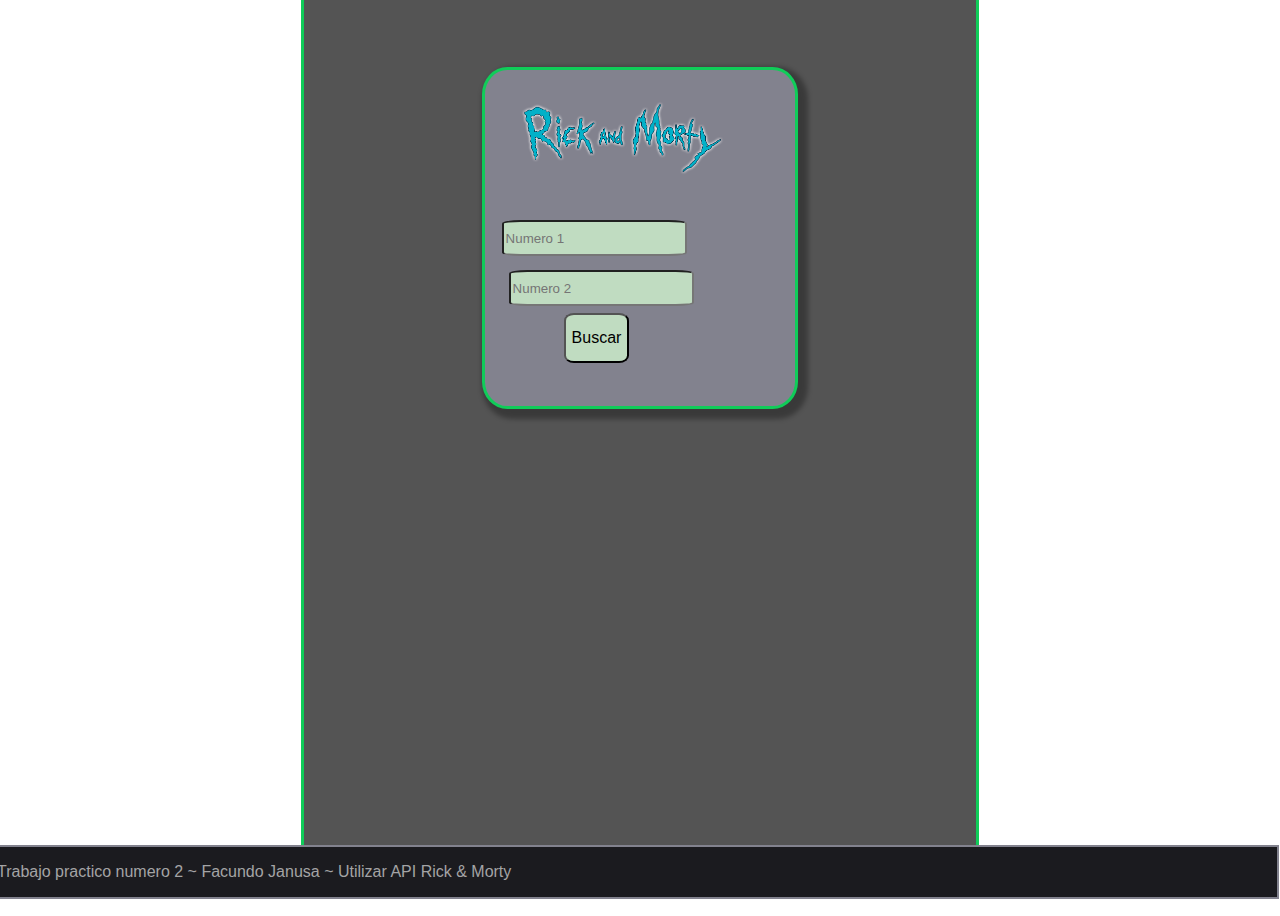
<file: index.html>
<!DOCTYPE html>
<html lang="es">

<head>
    <link rel="stylesheet" href="styles/style.css">
    <meta charset="UTF-8">
    <meta http-equiv="X-UA-Compatible" content="IE=edge">
    <meta name="viewport" content="width=device-width, initial-scale=1.0">
    <title>TP2</title>
</head>
<body>
    <div class="fondo">
            <div class="textarea">
                <img src="recursos/R.png" width="25%" id="logo">
                <input  type="text" id="consulta1" placeholder="Numero 1" required>
                <input type="text" id="consulta2" placeholder="Numero 2" required>
                <button type="submit" onclick="consultar()" id="buscar">Buscar</button>
            </div>
        </div>
        <div class="container">
            <div class="mostrar1" id="resultado1" style="display:none"></div>
            <div class="mostrar2" id="resultado2" style="display: none"></div>
        </div>
    </div>
</body>
    <footer>
        <p class="contentft">Trabajo practico numero 2 ~ Facundo Janusa ~ Utilizar API Rick & Morty</p>
    </footer>
</html>
<script src="funciones/funcion.js"></script>



<!--PAGINA QUE INGRESE DATOS Y TE DEVUELVA LA INFORMACION DEL PERSONAJE
    QUE CORRESPONDA EL NUMERO INGRESADO
    HTTP, JSON, APIS, AJAX, FETCH-->
    
    <!--en la pantalla de inicio, poner dos personajes, mostrar dos datos, y decir cual de los dos 
    aparece en mas episodios.-->
</file>
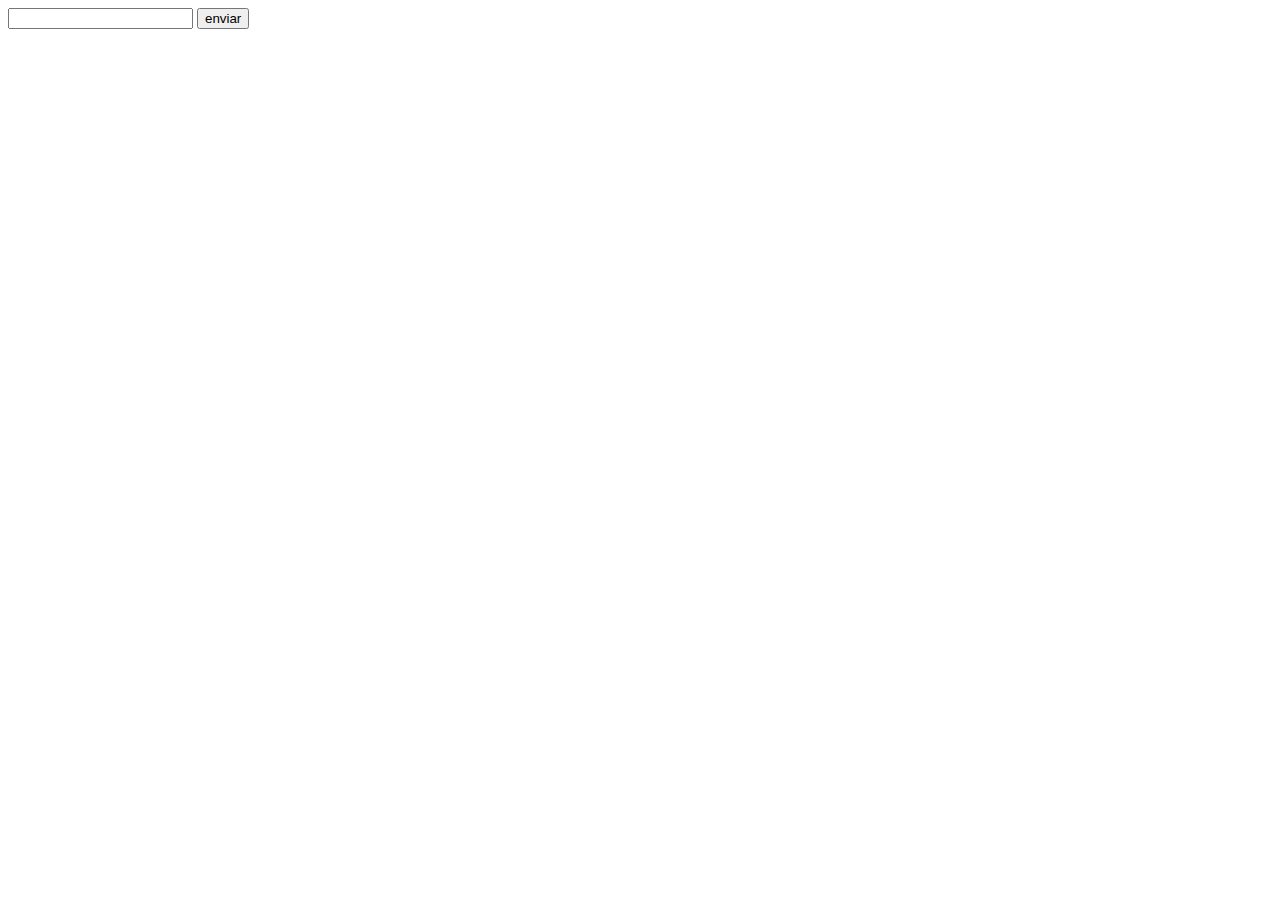
<file: php/index.html>
<!DOCTYPE html>
<html lang="en">
  <head>
    <meta charset="UTF-8" />
    <meta http-equiv="X-UA-Compatible" content="IE=edge" />
    <meta name="viewport" content="width=device-width, initial-scale=1.0" />
    <title>Php prueba</title>
  </head>
  <body>
    <div class="formulario">
      <form method="post" action="index.php">
        <input name="valores" id="valor" />
        <input type="submit" value="enviar" />
      </form>
    </div>
  </body>
</html>
</file>
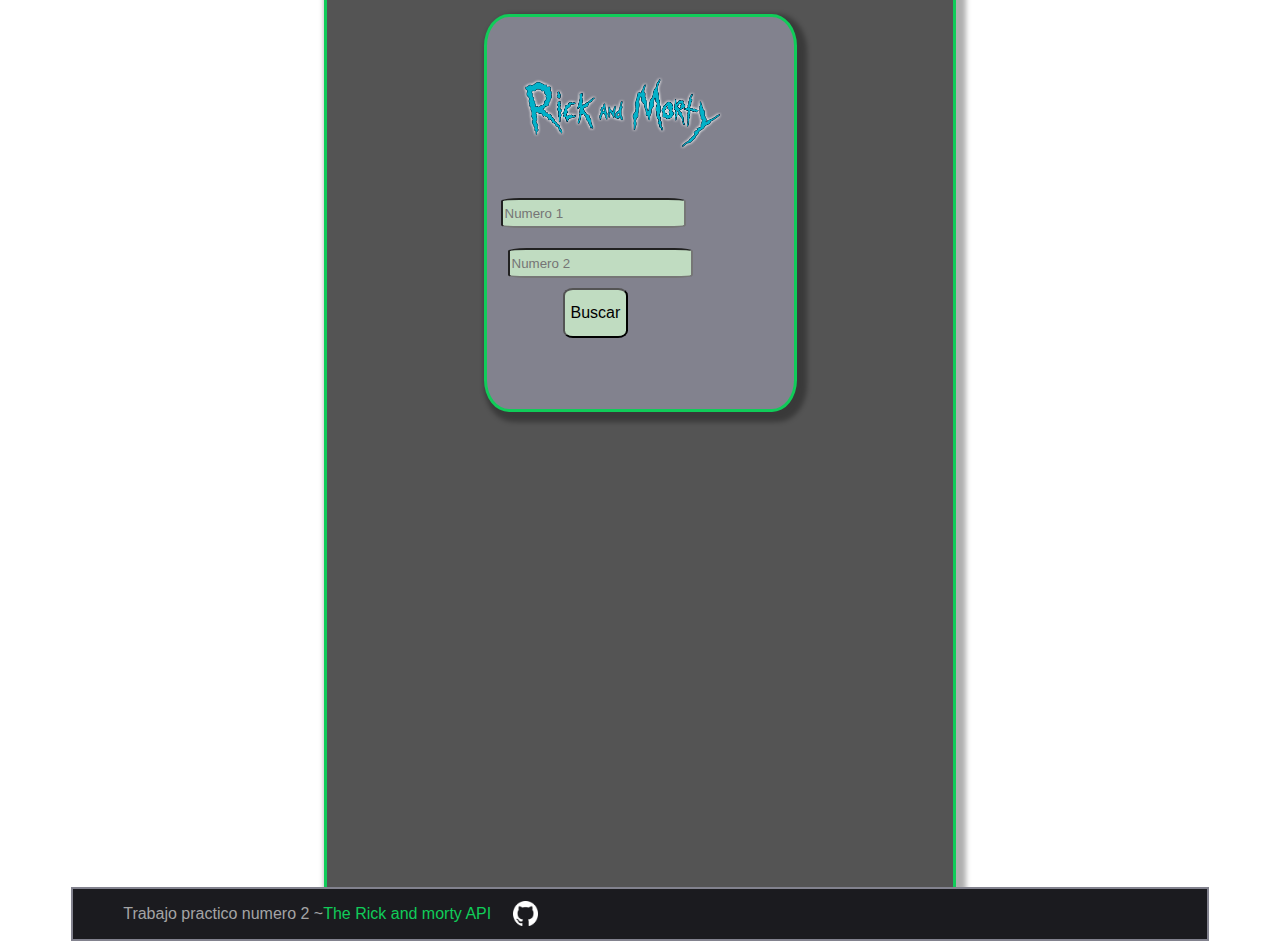
<file: FacundoJanusa/TP2/index.html>
<!DOCTYPE html>
<html lang="es">

<head>
    <link rel="stylesheet" href="styles/style.css">
    <meta charset="UTF-8">
    <meta http-equiv="X-UA-Compatible" content="IE=edge">
    <meta name="viewport" content="width=device-width, initial-scale=1.0">
    <title>TP2</title>
</head>
<body>
    <div class="fondo">
            <div class="textarea">
                <img src="recursos/R.png" width="25%" id="logo">
                <input  type="text" id="consulta1" placeholder="Numero 1" required>
                <input type="text" id="consulta2" placeholder="Numero 2" required>
                <button type="submit" onclick="consultar()" id="buscar">Buscar</button>
            </div>
        </div>
        <div class="container">
            <div class="mostrar1" id="resultado1" style="visibility: hidden"></div>
            <div class="mostrar2" id="resultado2" style="visibility: hidden"></div>

        </div>
    </div>
</body>
<footer>
    <p class="contentft">Trabajo practico numero 2 ~ </p>
    <a class="a" id="rick_link" href="https://rickandmortyapi.com/" target="_blank">The Rick and morty API</a>
    <a class="gitlink" href="https://github.com/janusa13/2pfacundoJanusa/tree/main/TP2" target="_blank"><img src="recursos/Octicons-mark-github.svg.png" width="50%" id="git" class="git"></a>
</footer>

</html>
<script src="funciones/funcion.js"></script>



<!--PAGINA QUE INGRESE DATOS Y TE DEVUELVA LA INFORMACION DEL PERSONAJE
    QUE CORRESPONDA EL NUMERO INGRESADO
    HTTP, JSON, APIS, AJAX, FETCH-->
    
    <!--en la pantalla de inicio, poner dos personajes, mostrar dos datos, y decir cual de los dos 
    aparece en mas episodios.-->
</file>
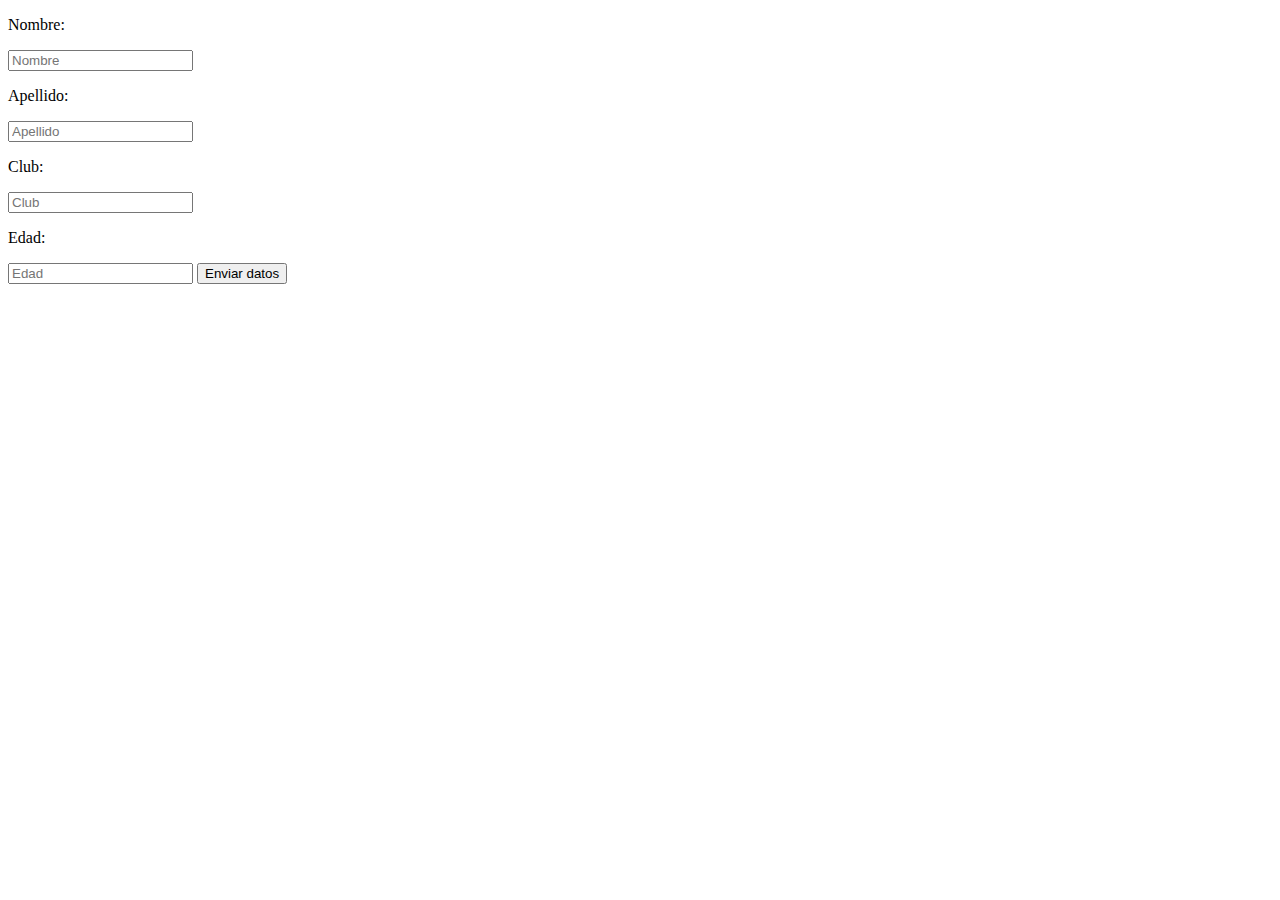
<file: php/conexionBD/index.html>
<!DOCTYPE html>
<html lang="en">
<head>
    <meta charset="UTF-8">
    <meta name="viewport" content="width=device-width, initial-scale=1.0">
    <title>proyuecto BD</title>
</head>
<body>
    <div class="formulario">
    <form method="POST" action="insertJugadoras.php">
            <p>Nombre: </p>
            <input name="nombre" type="text" placeholder="Nombre">
            <p>Apellido: </p>
            <input name="apellido" type="text" placeholder="Apellido">
            <p>Club: </p>
            <input  name='club' type="text" placeholder="Club">
            <p>Edad: </p>
            <input name="edad" type="number" placeholder="Edad">
            <button type="submit">Enviar datos</button>
        </form>
    </div>
</body>

</html>
</file>
<file: styles/style.css>
body{
    background-image: url("https://wallpapercrafter.com/desktop/144695-Rick-and-Morty-drawing-cartoon-monochrome.png");
    font-family: Arial, Helvetica, sans-serif;
    display: flex;
    flex-direction: column;
    align-items: center;
    justify-content: center;
    height: 100vh;
}
.fondo{
    display: flex;
    justify-content: center;
    align-items: center;
    position: relative;
    bottom:20px;
    background-color: #535353fd;
    padding: 20px;
    width: 50%;
    height: 100%;
    border: solid;
    border-color: #10cc59;
}

.textarea{
    position: relative;
    box-sizing: border-box;
    margin: 10px;
    padding: 10px;
    width: 50%;
    height: 40%;
    bottom: 200px;

    background-color: #82828e;

    border: solid;
    border-color: #10cc59;
    border-radius: 8%;
    border-width: 3px;
    box-shadow: 5px 5px 5px 5px rgba(0, 0, 0, 0.315);

    display: flex;
    justify-content: center;
    align-items: center
}

#logo{
    position: relative;
    display: flex;
    justify-content: center;
    align-items: center;
    width: 70%;
    bottom:100px;
    left:200px;
}


#consulta1{
    position: relative;
    height: 30px;
    right: 22px;
    max-height: 30px;

    border-radius: 10%;

    background-color:#c0dcc1 ;
    display: flex;
    justify-content: center;
    align-items: center;

}

#consulta2 {
    position: relative;
    background-color: #c0dcc1;
    display: flex;
    justify-content: center;
    align-items: center;

    height: 30px;
    right: 200px;
    top: 50px;

    border-radius: 10%;

}





:hover#consulta{
    background-color: #9cb49d;
}

#buscar{
    background-color: #c0dcc1;

    border-radius: 15%;
    height: 50px;

    font-size: medium;

    position: relative;
    right: 330px;
    top: 100px;
}

:hover#buscar{
    background-color: #9cb49d;
    text-decoration: underline;
}


footer{
    background-color: #1b1b1f;
    padding-left: 50px;
    border: solid;
    border-color: #82828e;
    border-width: 2px;
    color: #a4a4a5;
    position: absolute;
    width: 100%;
    bottom: 1px;
    right: 1px;

}

.container {
    bottom: 100px;
    width: 50%;
    display: flex;
    align-items: center;
    align-content: center;
    position: absolute;
}

.mostrar1{
    padding: 10px;
    padding-left: 10px;
    background-color: #82828e;
    width: 25%;
    position: relative;
    left: 10%;

    border: solid;
    border-color: #10cc59;
    border-radius: 8%;
    border-width: 3px;
    box-shadow: 5px 5px 5px 5px rgba(0, 0, 0, 0.315);
}

.mostrar2 {
    padding: 10px;
    padding-left: 10px;
    background-color: #82828e;
    width: 25%;

    position: relative;
    left:35%;
    
    border: solid;
    border-color: #10cc59;
    border-radius: 8%;
    border-width: 3px;
    box-shadow: 5px 5px 5px 5px rgba(0, 0, 0, 0.315);
}

.imagen-redonda{
    position: relative;
    border-radius: 50%;
    width: 25%;
    border: solid;
    border-color: #10cc59;
    border-width: 3px;
    box-shadow: 5px 5px 5px 5px rgba(0, 0, 0, 0.315);
}
</file>
<file: FacundoJanusa/TP2/styles/style.css>
body{
    background-image: url("https://wallpapercrafter.com/desktop/144695-Rick-and-Morty-drawing-cartoon-monochrome.png");
    font-family: Arial, Helvetica, sans-serif;
    display: flex;
    flex-direction: column;
    align-items: center;
    justify-content: center;
    height: 90vh;
    padding-bottom: 0%;
    padding-top: 0%;
    background-repeat: no-repeat;
    background-size: cover;
    position: sticky;
    
}

a {
    text-decoration: none;
    color: #10cc59;
}

:hover.a {
    text-decoration: underline;
}

.fondo{
    display: flex;
    justify-content: center;
    align-items: center;
    position: absolute;
    background-color: #535353fd;
    width: 50%;
    height: 1000px;
    border: solid;
    border-color: #10cc59;
    box-shadow: 5px 5px 5px 5px rgba(0, 0, 0, 0.315);
    box-sizing: border-box;

    
}

.textarea{
    position: relative;
    box-sizing: border-box;
    margin: 10px;
    padding: 10px;
    width: 50%;
    height: 40%;
    bottom:200px;

    background-color: #82828e;

    border: solid;
    border-color: #10cc59;
    border-radius: 8%;
    border-width: 3px;
    box-shadow: 5px 5px 5px 5px rgba(0, 0, 0, 0.315);

    display: flex;
    justify-content: center;
    align-items: center
}

#logo{
    position: relative;
    display: flex;
    justify-content: center;
    align-items: center;
    width: 70%;
    bottom:100px;
    left:200px;
    box-sizing: border-box;
}


#consulta1{
    position: relative;
    height: 30px;
    right: 22px;

    border-radius: 10%;

    background-color:#c0dcc1 ;
    display: flex;
    justify-content: center;
    align-items: center;
    box-sizing: border-box;

}

#consulta2 {
    position: relative;
    background-color: #c0dcc1;
    display: flex;
    justify-content: center;
    align-items: center;

    height: 30px;
    right: 200px;
    top: 50px;

    border-radius: 10%;
    box-sizing: border-box;

}





:hover#consulta{
    background-color: #9cb49d;
}

#buscar{
    background-color: #c0dcc1;

    border-radius: 15%;
    height: 50px;

    font-size: medium;

    position: relative;
    right: 330px;
    top: 100px;
    box-sizing: border-box;
}

:hover#buscar{
    background-color: #9cb49d;
    text-decoration: underline;

}


footer {
    display: flex;
    align-items: center;
    background-color: #1b1b1f;
    padding-left: 50px;
    border: solid;
    border-color: #82828e;
    border-width: 2px;
    color: #a4a4a5;
    position: absolute;
    width: 90%;
    top: 879px;
    box-sizing: border-box;
    box-shadow: 3px 3px 3px px rgba(0, 0, 0, 0.315);
}

.container {
    bottom: 5px;
    width: 50%;
    display: flex;
    align-items: center;
    align-content: center;
    position: absolute;
    box-sizing: border-box;
}

.mostrar1{
    padding: 10px;
    padding-left: 10px;
    background-color: #82828e;
    width: 25%;
    position: relative;
    left: 10%;

    border: solid;
    border-color: #10cc59;
    border-radius: 8%;
    border-width: 3px;
    box-shadow: 5px 5px 5px 5px rgba(0, 0, 0, 0.315);
    box-sizing: border-box;
}

.mostrar2 {
    padding: 10px;
    padding-left: 10px;
    background-color: #82828e;
    width: 25%;
    max-width: 25%;

    position: relative;
    left:35%;
    
    border: solid;
    border-color: #10cc59;
    border-radius: 8%;
    border-width: 3px;
    box-shadow: 5px 5px 5px 5px rgba(0, 0, 0, 0.315);
    box-sizing: border-box;
}

.imagen-redonda{
    position: relative;
    border-radius: 50%;
    width: 35%;
    max-width: 35%;
    border: solid;
    border-color: #10cc59;
    border-width: 3px;
    box-shadow: 5px 5px 5px 5px rgba(0, 0, 0, 0.315);
    box-sizing: border-box;
}

.git{
    position: absolute;
    left: 440px;
    display: flex;
    align-items: center;
    align-content: center;
    position: absolute;
    width: 25px;
    bottom: 13px;
}
:hover.git{
    filter: brightness(60%);
}
.gitlink{
    width: 3%;
    height: 5%;
    border-radius: 100%;
}
</file>
